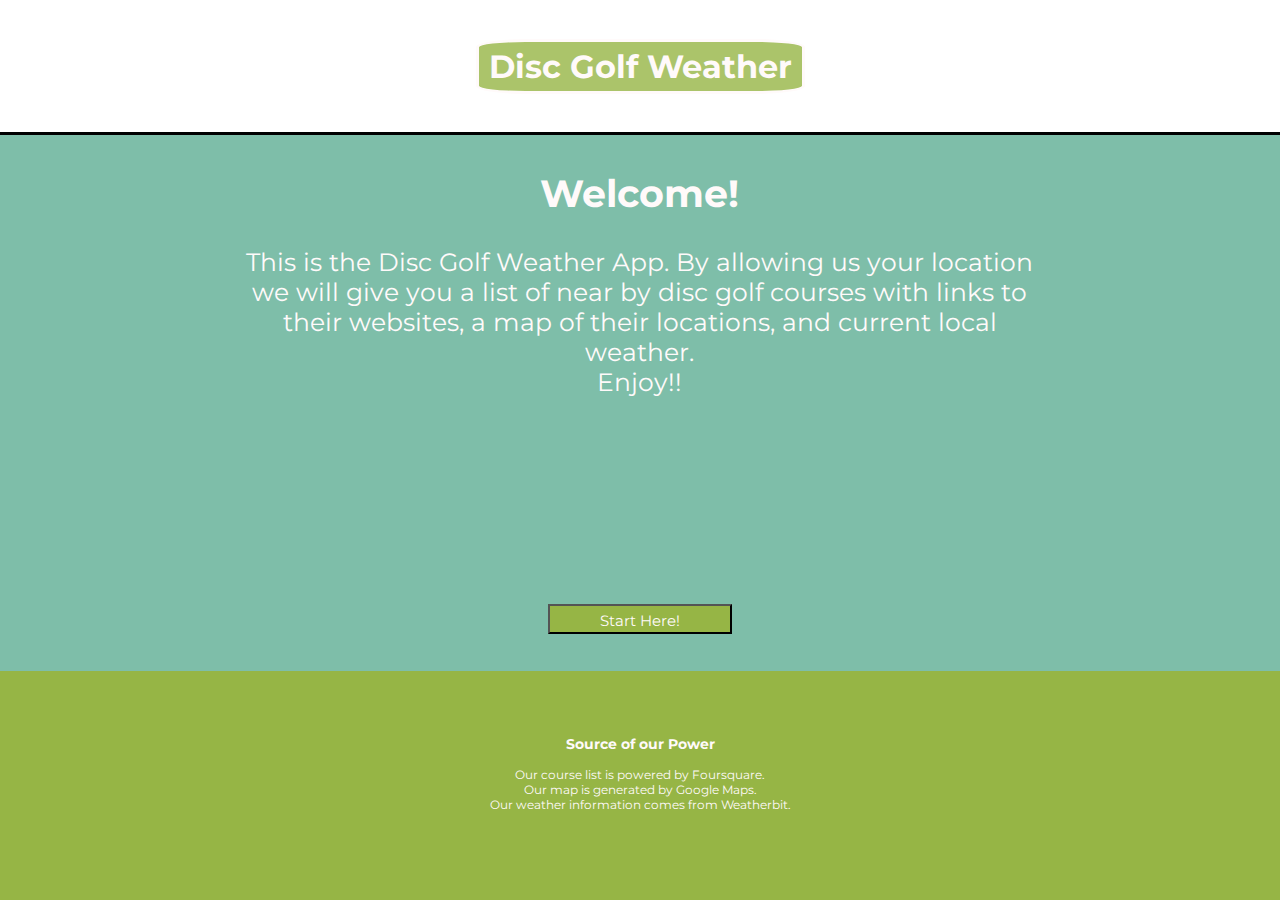
<file: index.html>
<!DOCTYPE html>
<html  class="landingHtml" lang="en">

<head>
  <meta charset="utf-8">
  <meta name="viewport" content="width=device-width">
  <title>Disc Golf Weather</title>
  <link href="main.css" rel="stylesheet" type="text/css" />
  <link href='https://fonts.googleapis.com/css?family=Montserrat' rel='stylesheet'>
</head>

<body class = "landingBody">
    <header class="banner" role="banner">
        <h1>Disc Golf Weather</h1>
      </header>
  <main role="main" class = "landingMain">
    <div class="landingPage">
      <div class="intro">
        <h2>Welcome!</h2>
        <p>This is the Disc Golf Weather App. By allowing us your location we will give you a list of near by disc golf courses
          with links to their websites, a map of their locations, and current local weather.
          <br/> Enjoy!!
        </p>
      </div>
      <div class = "buttonBar">
      <button class="search" onclick="window.location='search.html'">Start Here!</button>
      </div>
      <div class="bottom">
        <div class="source">
          <h3>Source of our Power</h3>
          <p>Our course list is powered by Foursquare.
            <br/> Our map is generated by Google Maps.
            <br/> Our weather information comes from Weatherbit.
          </p>
        </div>
      </div>
    </div>
  </main>

</body>

</html>
</file>
<file: main.css>
* {
	box-sizing: border-box;
	font-family: 'Montserrat';
}

body {
	margin: 0;
	background-size:cover;
	background-repeat:no-repeat;
}

.landingHtml, .landingBody {
	height: 100%;
}

.landingMain {
	height: 85%;
}

form {
	text-align: center;
	margin-top: 30px;
	margin-bottom: 20px;
}

input {
	padding: 5px;
	font-size: 15px;
}

button {
	padding: 5px;
	font-size: 15px;
	max-height: 30px;
}

a {
	color: snow;
}

.banner {
	width: 100%;
	height: 15%;
	background-image: url("https://allthingsdiscgolf.com/wp-content/uploads/1920X1080-da.jpg?2cb159");
	background-size: cover;
	background-repeat: no-repeat;
	top: 0;
	left: 0;
	margin-bottom: 0px;
	display: flex;
	align-items: center;
	justify-content: center;
	border-bottom: 3px black solid;
}

.landingPage {
	display: block;
	height: 100%;
	background-color: #7ebea9;
}

.intro {
	color: snow;
	position: relative;
	width: 66%;
	padding: 5px 10px;
	background-color: #7ebea9;
	font-size: 25px;
	height: 60%;
	text-align:center;
	margin:auto;
}

.bottom {
	display: block;
	text-align: center;
	height: 30%;
	background-color: #96b545;
}

.source {
	position: relative;
	color: snow;
	top: 20%;
	padding: 5px 10px;
	font-size:75%;
}

.buttonBar {
	padding: 10px;
	height: 10%;
	background-color: #7ebea9
}

.search {
	position: relative;
	left: 50%;
	transform: translate(-50%, 0%);
	background-color: #96b545;
	color: snow;
	cursor: pointer;
	padding-left: 50px;
	padding-right: 50px;
}

.container {
	width: 90%;
	height: 100%;
	display: flex;
	align-items: center;
	justify-content: space-between;
	margin-left: auto;
	margin-right: auto;
}

.weather {
	font-weight: bold;
	font-size: 20px;
	max-width: 35%;
	color: snow;
	background-color: rgba(150, 181, 69, 0.8);
	border: 1px solid snow;
	border-radius: 15%;
	padding: 10px 20px;
	margin-top:10px;
}

h1 {
	color: snow;
	background-color: rgba(150, 181, 69, 0.8);
	border: 3px solid snow;
	border-radius: 15%;
	max-width: 70%;
	padding: 5px 10px;
	max-height: 90%
}

.secondContainer {
	width: 100%;
	display: flex;
	justify-content: space-between;
	align-items: flex-start;
}

.results {
	margin: 20px;
	width: 45%;
}

.end {
	margin: 8px;
	color: snow;
	background-color: rgba(150, 181, 69, 0.8);
	border: 1px solid snow;
	border-radius: 5%;
	font-weight: 400;
	font-size: 20px;
	padding: 10px;
}

.title {
	margin-bottom: 10px;
	text-decoration: underline;
}

.address {
	font-size: 15px;
}

a:visited {
	color: snow;
}

#map {
	height: 400px;
	width: 45%;
	margin: 20px;
}

@media only screen and (max-width: 650px) {
	.secondContainer {
		display: block;
		width: 100%;
	}
	.results {
		width: 90%;
	}
	#map {
		width: 90%;
	}
	.bottom {
		width: 100%
	}
	.source {
		width: 100%;
		text-align: left;
	}
	.intro {
		width: 100%;
		text-align: left;
		font-size: 18px;
	}
}

@media only screen and (max-width: 450px) {
	.weather{
		font-size:16px;
	}

	.intro{
		height:40%;
		font-size:16px;
	}
	
	h1{
		font-size:25px;
	}
.search{
	padding-left:25px;
	padding-right:25px;
}

	.bottom{
		height:50%;
		font-size:15px;
		overflow: hidden;
	}
}

@media only screen and (max-height: 550px) {
	.intro {
		height: 80%;
	}
	.bottom {
		height: 50%;
	}
	h1 {
		height: 90%;
		font-size: 25px;
		text-align: center;
	}
	main {
		height:150%;
	}
}

@media only screen and (max-height: 350px) {
	.bottom, .intro {
		height: 100%;
	}
	main{
		height:195%;
	}
}
</file>
